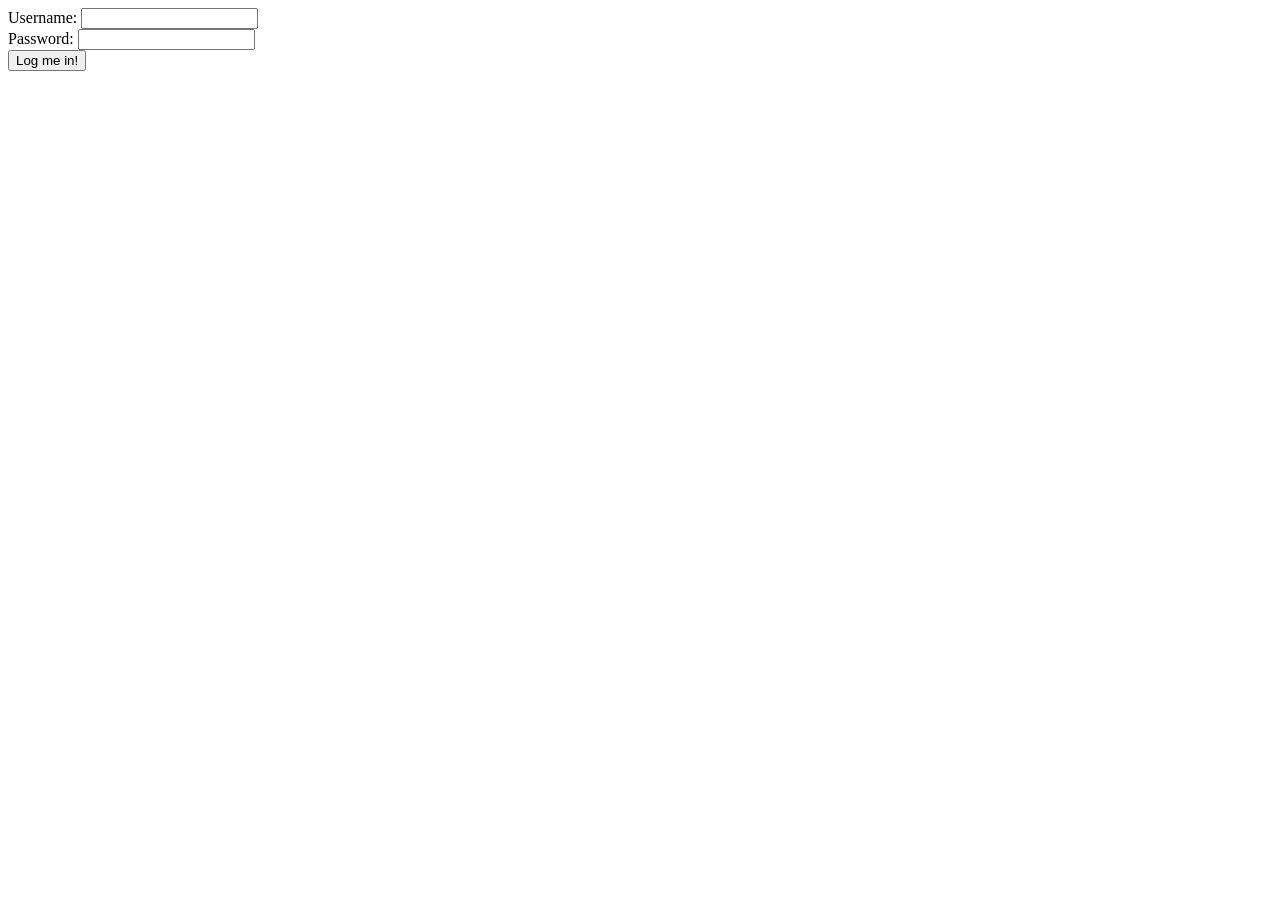
<file: templates/loginform.html>
<!DOCTYPE html>
<html lang="en">
<head>
    <meta charset="UTF-8">
    <meta name="viewport" content="width=device-width, initial-scale=1.0">
    <title>Document</title>
</head>
<body>
    <form method="post" action="{{url_for('logmein')}}" >
    Username: <input type="text" name="username"><br>
    Password: <input type="password" name="secret"><br>
    <input type="submit" name="submitted" value="Log me in!">
    </form>
</body>
</html>
</file>
